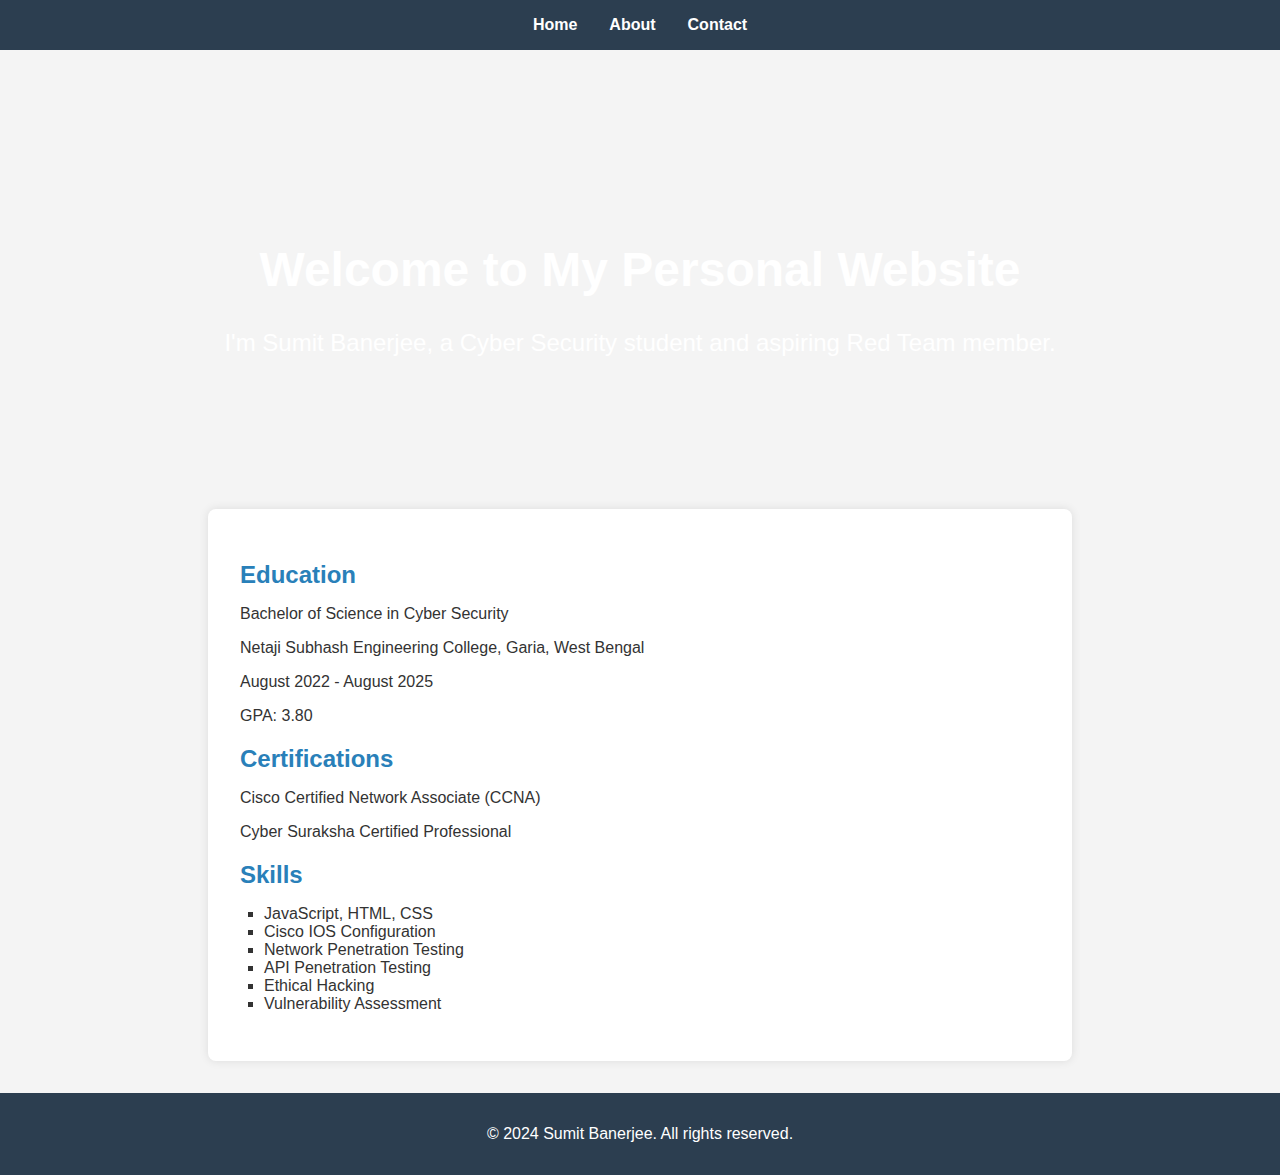
<file: index.html>
<!DOCTYPE html>
<html lang="en">
<head>
    <meta charset="UTF-8">
    <meta name="viewport" content="width=device-width, initial-scale=1.0">
    <title>Sumit Banerjee - Personal Website</title>
    <link rel="stylesheet" href="styles.css">
</head>
<body>
    <header>
        <nav>
            <ul>
                <li><a href="index.html">Home</a></li>
                <li><a href="about.html">About</a></li>
                <li><a href="contact.html">Contact</a></li>
            </ul>
        </nav>
    </header>
    <main>
        <section class="hero">
            <h1>Welcome to My Personal Website</h1>
            <p>I'm Sumit Banerjee, a Cyber Security student and aspiring Red Team member.</p>
        </section>
        <section class="info">
            <h2>Education</h2>
            <p>Bachelor of Science in Cyber Security</p>
            <p>Netaji Subhash Engineering College, Garia, West Bengal</p>
            <p>August 2022 - August 2025</p>
            <p>GPA: 3.80</p>
            <h2>Certifications</h2>
            <p>Cisco Certified Network Associate (CCNA)</p>
            <p>Cyber Suraksha Certified Professional</p>
            <h2>Skills</h2>
            <ul>
                <li>JavaScript, HTML, CSS</li>
                <li>Cisco IOS Configuration</li>
                <li>Network Penetration Testing</li>
                <li>API Penetration Testing</li>
                <li>Ethical Hacking</li>
                <li>Vulnerability Assessment</li>
            </ul>
        </section>
    </main>
    <footer>
        <p>&copy; 2024 Sumit Banerjee. All rights reserved.</p>
    </footer>
    <script src="script.js"></script>
</body>
</html>
</file>
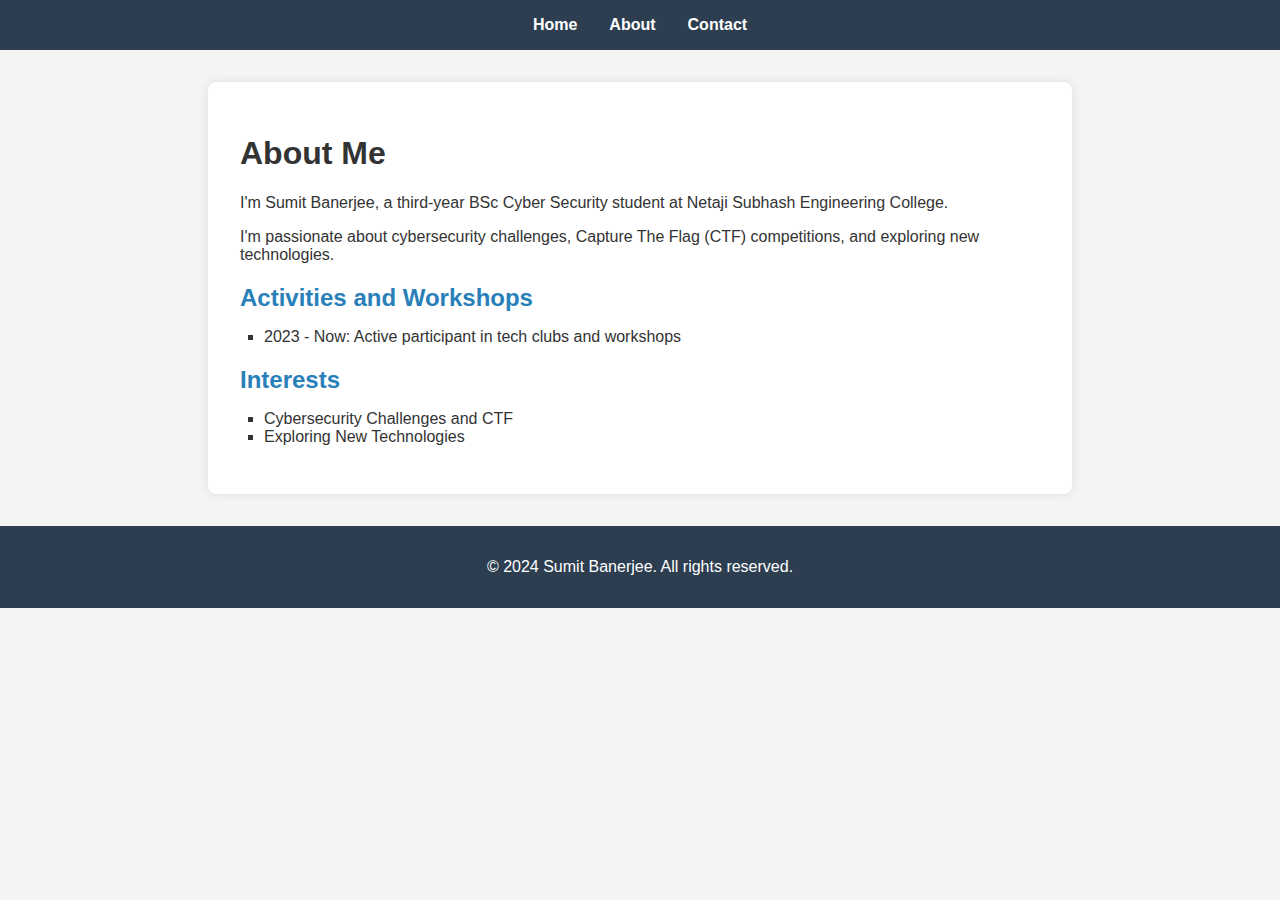
<file: about.html>
<!DOCTYPE html>
<html lang="en">
<head>
    <meta charset="UTF-8">
    <meta name="viewport" content="width=device-width, initial-scale=1.0">
    <title>About Me - Sumit Banerjee</title>
    <link rel="stylesheet" href="styles.css">
</head>
<body>
    <header>
        <nav>
            <ul>
                <li><a href="index.html">Home</a></li>
                <li><a href="about.html">About</a></li>
                <li><a href="contact.html">Contact</a></li>
            </ul>
        </nav>
    </header>
    <main>
        <section class="about">
            <h1>About Me</h1>
            <p>I'm Sumit Banerjee, a third-year BSc Cyber Security student at Netaji Subhash Engineering College.</p>
            <p>I'm passionate about cybersecurity challenges, Capture The Flag (CTF) competitions, and exploring new technologies.</p>
            <h2>Activities and Workshops</h2>
            <ul>
                <li>2023 - Now: Active participant in tech clubs and workshops</li>
            </ul>
            <h2>Interests</h2>
            <ul>
                <li>Cybersecurity Challenges and CTF</li>
                <li>Exploring New Technologies</li>
            </ul>
        </section>
    </main>
    <footer>
        <p>&copy; 2024 Sumit Banerjee. All rights reserved.</p>
    </footer>
    <script src="script.js"></script>
</body>
</html>
</file>
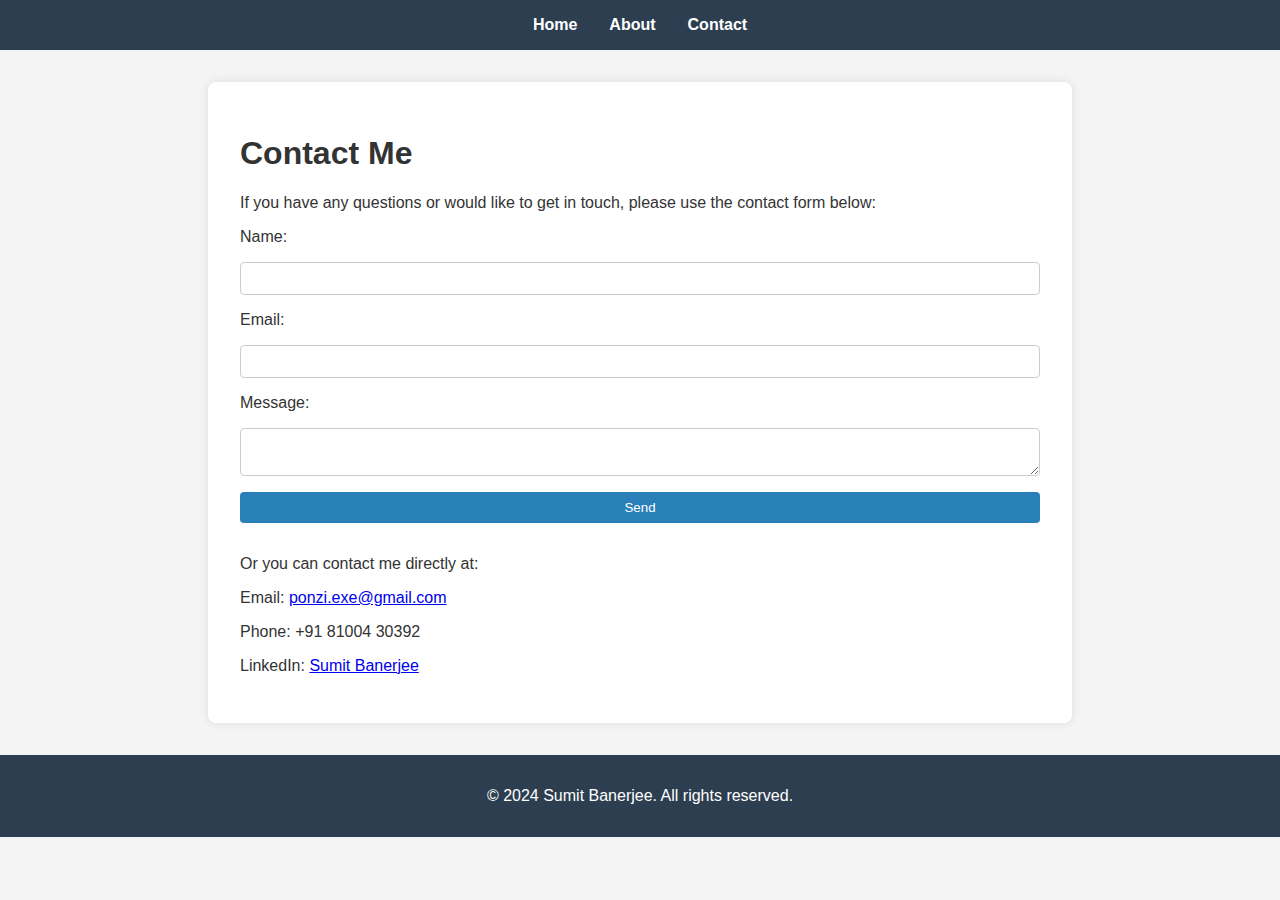
<file: contact.html>
<!DOCTYPE html>
<html lang="en">
<head>
    <meta charset="UTF-8">
    <meta name="viewport" content="width=device-width, initial-scale=1.0">
    <title>Contact Me - Sumit Banerjee</title>
    <link rel="stylesheet" href="styles.css">
</head>
<body>
    <header>
        <nav>
            <ul>
                <li><a href="index.html">Home</a></li>
                <li><a href="about.html">About</a></li>
                <li><a href="contact.html">Contact</a></li>
            </ul>
        </nav>
    </header>
    <main>
        <section class="contact">
            <h1>Contact Me</h1>
            <p>If you have any questions or would like to get in touch, please use the contact form below:</p>
            <form action="#" method="post">
                <label for="name">Name:</label>
                <input type="text" id="name" name="name" required>
                <label for="email">Email:</label>
                <input type="email" id="email" name="email" required>
                <label for="message">Message:</label>
                <textarea id="message" name="message" required></textarea>
                <button type="submit">Send</button>
            </form>
            <p>Or you can contact me directly at:</p>
            <p>Email: <a href="mailto:ponzi.exe@gmail.com">ponzi.exe@gmail.com</a></p>
            <p>Phone: +91 81004 30392</p>
            <p>LinkedIn: <a href="https://www.linkedin.com/in/sumit-banerjee-219407303/?utm" target="_blank">Sumit Banerjee</a></p>
        </section>
    </main>
    <footer>
        <p>&copy; 2024 Sumit Banerjee. All rights reserved.</p>
    </footer>
    <script src="script.js"></script>
</body>
</html>
</file>
<file: styles.css>
body {
    font-family: 'Segoe UI', Tahoma, Geneva, Verdana, sans-serif;
    margin: 0;
    padding: 0;
    box-sizing: border-box;
    background-color: #f4f4f4;
    color: #333;
}

header {
    background-color: #2c3e50;
    color: #fff;
    padding: 1rem 0;
}

nav ul {
    list-style-type: none;
    margin: 0;
    padding: 0;
    display: flex;
    justify-content: center;
}

nav ul li {
    margin: 0 1rem;
}

nav ul li a {
    color: #fff;
    text-decoration: none;
    font-weight: bold;
}

nav ul li a:hover {
    text-decoration: underline;
}

.hero {
    background: url('https://source.unsplash.com/1600x900/?cybersecurity') no-repeat center center/cover;
    color: #fff;
    text-align: center;
    padding: 8rem 1rem;
}

.hero h1 {
    font-size: 3rem;
}

.hero p {
    font-size: 1.5rem;
}

main {
    padding: 2rem 1rem;
}

.info, .about, .contact {
    max-width: 800px;
    margin: 0 auto;
    background: #fff;
    padding: 2rem;
    border-radius: 8px;
    box-shadow: 0 0 10px rgba(0,0,0,0.1);
}

.info h2, .about h2, .contact h2 {
    color: #2980b9;
    margin-bottom: 1rem;
}

ul {
    list-style-type: square;
    padding-left: 1.5rem;
}

footer {
    background-color: #2c3e50;
    color: #fff;
    text-align: center;
    padding: 1rem 0;
    position: relative;
    width: 100%;
    bottom: 0;
}

form {
    display: flex;
    flex-direction: column;
}

label, input, textarea, button {
    margin-bottom: 1rem;
}

input, textarea {
    padding: 0.5rem;
    border: 1px solid #ccc;
    border-radius: 4px;
}

button {
    padding: 0.5rem;
    background-color: #2980b9;
    color: #fff;
    border: none;
    border-radius: 4px;
    cursor: pointer;
}

button:hover {
    background-color: #3498db;
}
</file>
